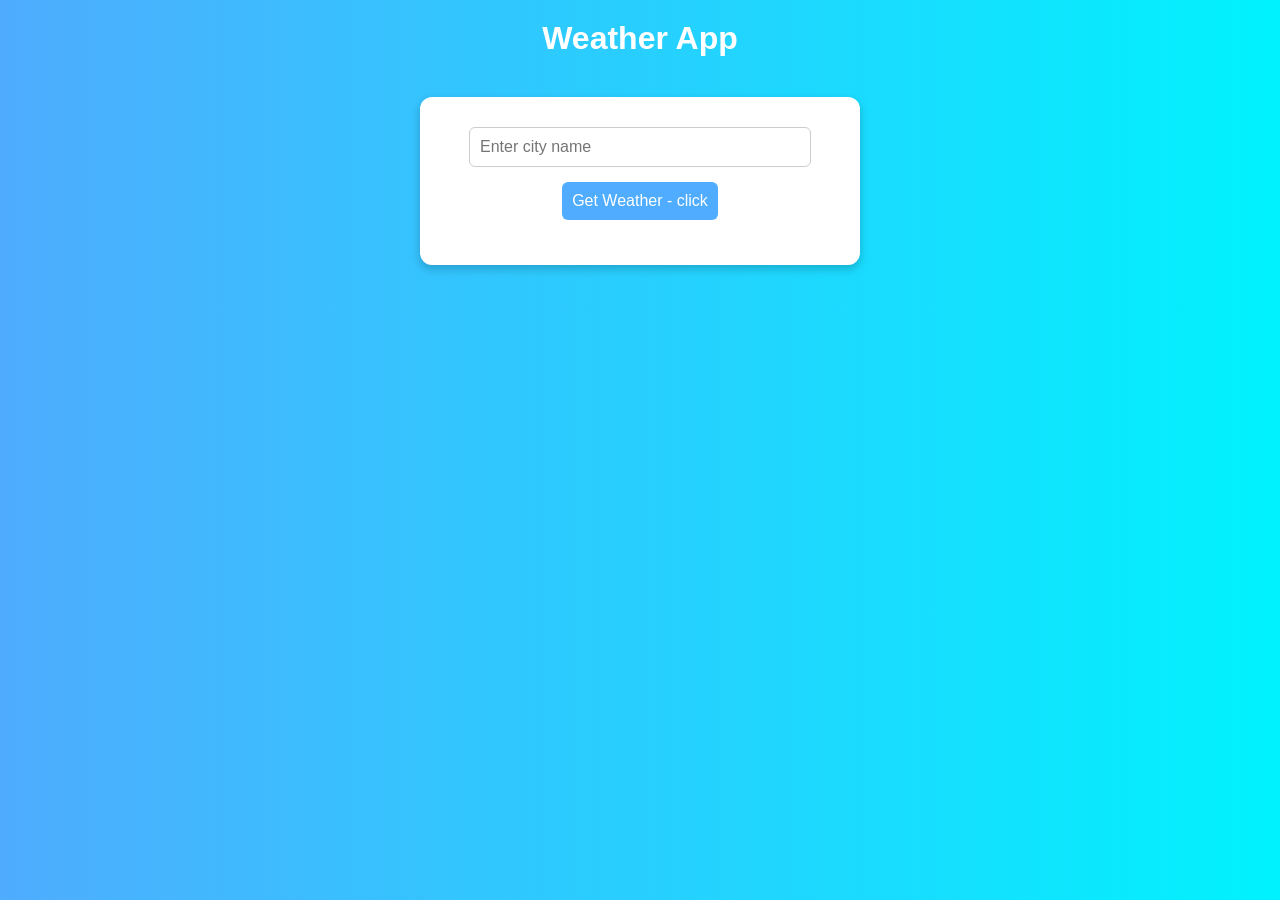
<file: index.html>
<!DOCTYPE html>
<html lang="en">

<head>
    <meta charset="UTF-8"> <!-- Sets character encoding so text displays correctly -->
    <meta name="viewport" content="width=device-width, initial-scale=1.0"> <!-- Makes site mobile-friendly -->
    <title>Weather App</title> <!-- Title shown in browser tab -->
    <link rel="stylesheet" href="style.css">
    <style>
        body {
            font-family: Arial, sans-serif;
            text-align: center;
            margin: 20px;
        }

        input,
        button {
            padding: 10px;
            margin: 5px;
        }

        #weather {
            margin-top: 20px;
        }
    </style>
</head>

<body>
    <h1>Weather App</h1>
    <div class="container">
        <input type="text" id="city" placeholder="Enter city name">
        <button onclick="getWeather()">Get Weather - click</button>
        <div id="weather"></div>
        <div id="forecast"></div>
    </div>
    <script src="script.js"></script>
</body>


</html>
</file>
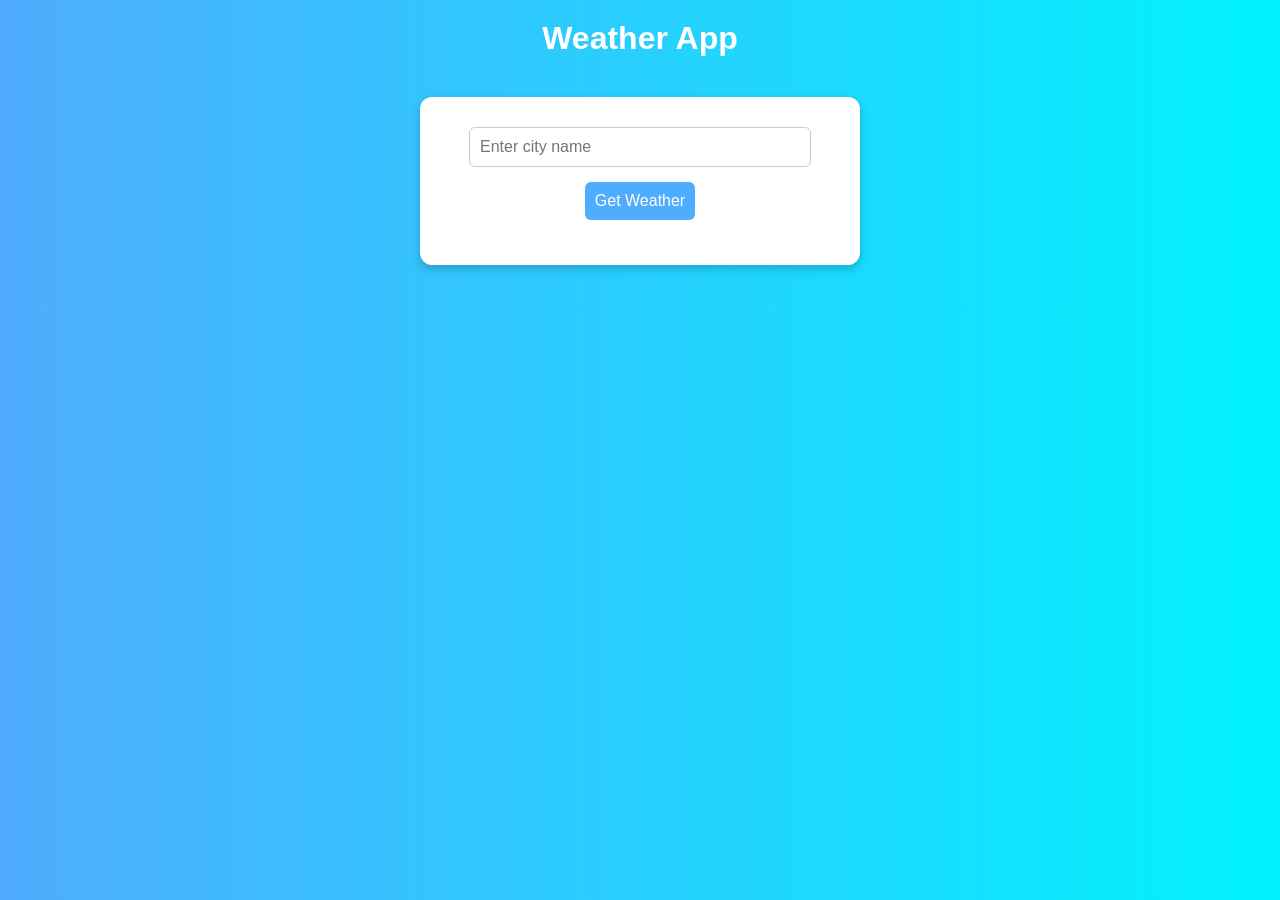
<file: weather app/index.html>
<!DOCTYPE html>
<html lang="en">

<head>
    <meta charset="UTF-8"> <!-- Sets character encoding so text displays correctly -->
    <meta name="viewport" content="width=device-width, initial-scale=1.0"> <!-- Makes site mobile-friendly -->
    <title>Weather App</title> <!-- Title shown in browser tab -->
    <link rel="stylesheet" href="style.css">
    <style>
        body {
            font-family: Arial, sans-serif;
            text-align: center;
            margin: 20px;
        }

        input,
        button {
            padding: 10px;
            margin: 5px;
        }

        #weather {
            margin-top: 20px;
        }
    </style>
</head>

<body>
    <h1>Weather App</h1>
    <div class="container">
        <input type="text" id="city" placeholder="Enter city name">
        <button onclick="getWeather()">Get Weather</button>
        <div id="weather"></div>
        <div id="forecast"></div>
    </div>
    <script src="script.js"></script>
</body>


</html>
</file>
<file: style.css>
body {
  font-family: 'Segoe UI', Arial, sans-serif;
  background: linear-gradient(to right, #4facfe, #00f2fe);
  color: #333;
  text-align: center;
  margin: 0;
  padding: 0;
}

h1 {
  margin: 20px 0;
  color: #fff;
}

.container {
  background: #fff;
  max-width: 400px;
  margin: 40px auto;
  padding: 20px;
  border-radius: 12px;
  box-shadow: 0 4px 10px rgba(0,0,0,0.2);
}

input[type="text"] {
  width: 80%;
  padding: 10px;
  margin: 10px 0;
  border: 1px solid #ccc;
  border-radius: 6px;
  font-size: 16px;
}

button {
  padding: 10px 20px;
  background: #4facfe;
  border: none;
  border-radius: 6px;
  color: white;
  font-size: 16px;
  cursor: pointer;
  transition: background 0.3s;
}

button:hover {
  background: #00c6ff;
}

#weather {
  margin-top: 20px;
  font-size: 18px;
}

#weather img {
  width: 100px;
  height: 100px;
}

.fade {
  animation: fadeEffect 1s;
}

@keyframes fadeEffect {
  0% { opacity: 0.5; }
  100% { opacity: 1; }
}
</file>
<file: weather app/style.css>
body {
  font-family: 'Segoe UI', Arial, sans-serif;
  background: linear-gradient(to right, #4facfe, #00f2fe);
  color: #333;
  text-align: center;
  margin: 0;
  padding: 0;
}

h1 {
  margin: 20px 0;
  color: #fff;
}

.container {
  background: #fff;
  max-width: 400px;
  margin: 40px auto;
  padding: 20px;
  border-radius: 12px;
  box-shadow: 0 4px 10px rgba(0,0,0,0.2);
}

input[type="text"] {
  width: 80%;
  padding: 10px;
  margin: 10px 0;
  border: 1px solid #ccc;
  border-radius: 6px;
  font-size: 16px;
}

button {
  padding: 10px 20px;
  background: #4facfe;
  border: none;
  border-radius: 6px;
  color: white;
  font-size: 16px;
  cursor: pointer;
  transition: background 0.3s;
}

button:hover {
  background: #00c6ff;
}

#weather {
  margin-top: 20px;
  font-size: 18px;
}

#weather img {
  width: 100px;
  height: 100px;
}

.fade {
  animation: fadeEffect 1s;
}

@keyframes fadeEffect {
  0% { opacity: 0.5; }
  100% { opacity: 1; }
}
</file>
